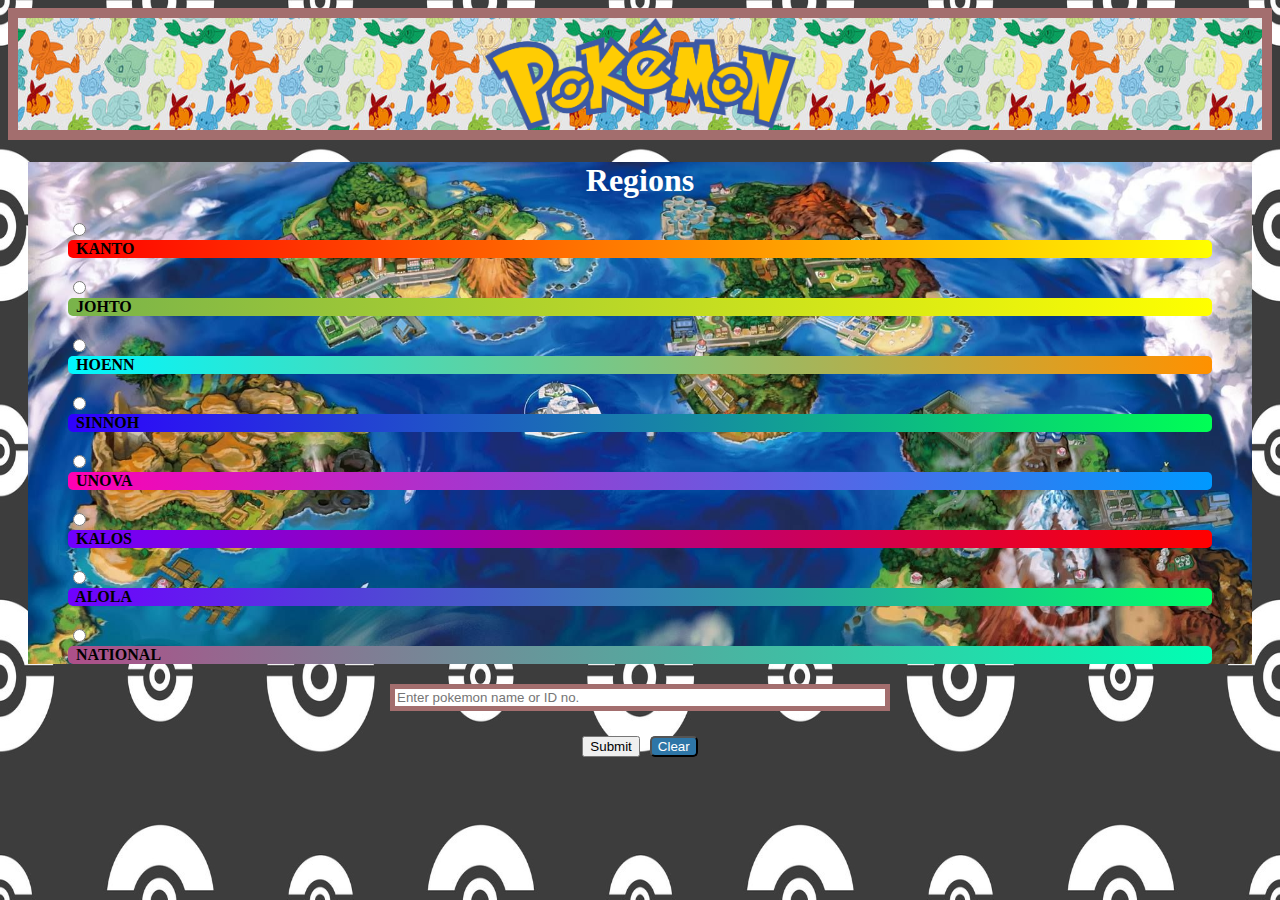
<file: index.html>
<!DOCTYPE html>
<html lang="en">
  <head>
    <meta charset="utf-8">
    <meta name="viewport" content="width=device-width">
    <title>Assignment 2 - Pokedex</title>
    <link rel="stylesheet" href="https://cdn.jsdelivr.net/npm/bootstrap@4.5.3/dist/css/bootstrap.min.css" integrity="sha384-TX8t27EcRE3e/ihU7zmQxVncDAy5uIKz4rEkgIXeMed4M0jlfIDPvg6uqKI2xXr2"
	 crossorigin="anonymous">
    <link href="style/style.css" rel="stylesheet" type="text/css" />

    <script src="https://code.jquery.com/jquery-3.5.1.slim.min.js" integrity="sha384-DfXdz2htPH0lsSSs5nCTpuj/zy4C+OGpamoFVy38MVBnE+IbbVYUew+OrCXaRkfj" crossorigin="anonymous"></script>
    <script src="script/script.js"></script>
    <script src="https://cdn.anychart.com/releases/8.7.1/js/anychart-core.min.js"></script>
    <script src="https://cdn.anychart.com/releases/8.7.1/js/anychart-radar.min.js"></script>
  </head>
  
  <body class="background">
      <!--Heading of Website-->
    <header class="heading">
        <a href='index.html'><img src="images/logo.png" alt="logo" class="logo"></a>
    </header>
    <!--Region boxes-->
    <form class="container">
        <div class="region-box">
            <h1 class="region-title">Regions</h1>

            <!--Display each region-->
            <div class="container">
                <div class="form-check form-check-inline">
                    <input class="form-check-input" type="radio" name="inlineRadioOptions" value="kanto">
                    <label class="form-check-label1"> <b>‏‏‎‏‏‎ ‎ ‎KANTO‏‏‎ ‏‏‎ ‎‎</b></label>
                </div>
                <div class="form-check form-check-inline">
                    <input class="form-check-input" type="radio" name="inlineRadioOptions" value="original-johto">
                    <label class="form-check-label2"><b>‏‏‎‏‏‎ ‎ ‎JOHTO ‏‏‎ ‎‎</b></label>
                </div>
                <div class="form-check form-check-inline">
                    <input class="form-check-input" type="radio" name="inlineRadioOptions" value="hoenn">
                    <label class="form-check-label3"><b>‏‏‎‏‏‎ ‎ ‎HOENN ‏‏‎ ‎‎</b></label>
                </div>
                <div class="form-check form-check-inline">
                    <input class="form-check-input" type="radio" name="inlineRadioOptions" value="original-sinnoh">
                    <label class="form-check-label4"><b>‏‏‎‏‏‎ ‎ SINNOH ‏‏‎ ‎‎</b></label>
                </div>
                <div class="form-check form-check-inline">
                    <input class="form-check-input" type="radio" name="inlineRadioOptions" value="original-unova">
                    <label class="form-check-label5"><b>‏‏‎‏‏‎ ‎ ‎UNOVA ‏‏‎ ‎‎</b></label>
                </div>
                <div class="form-check form-check-inline">
                    <input class="form-check-input" type="radio" name="inlineRadioOptions" value="kalos-central">
                    <label class="form-check-label6"><b>‏‏‎‏‏‎ ‎ KALOS ‏‏‎ ‎‎</b></label>
                </div>
                <div class="form-check form-check-inline">
                    <input class="form-check-input" type="radio" name="inlineRadioOptions" value="original-alola">
                    <label class="form-check-label7"><b>‏‏‎‏‏‎ ‎ ‎ALOLA ‏‏‎ ‎‎</b></label>
                </div>
                <div class="form-check form-check-inline">
                    <input class="form-check-input" type="radio" name="inlineRadioOptions" value="national">
                    <label class="form-check-label8"><b>‏‏‎‏‏‎ ‎ NATIONAL ‏‏‎ ‎‎</b></label>
                </div>
            </div>
            
        </div>

        <!--Submit and Clear button-->
        <div class="container">
            <div class="form-group">
                <label for="search"> </label>
                <input type="search" class="form-control" id="search" placeholder="Enter pokemon name or ID no.">
            </div>
        </div>
        <div class="icontainer">
            <input class="btn btn-primary" type="submit" value="Submit">
            <input class="clear" type="submit" value="Clear">
        </div>
    </form>

    <!--Display pokemon-->
    <div>
        <ul class = "dcontainer"></ul>
    </div>

    <script src="https://cdnjs.cloudflare.com/ajax/libs/jquery/3.5.1/jquery.min.js"></script>
    <script src="https://cdn.jsdelivr.net/npm/popper.js@1.16.1/dist/umd/popper.min.js" integrity="sha384-9/reFTGAW83EW2RDu2S0VKaIzap3H66lZH81PoYlFhbGU+6BZp6G7niu735Sk7lN" crossorigin="anonymous"></script>
    <script src="https://cdn.jsdelivr.net/npm/bootstrap@4.5.3/dist/js/bootstrap.min.js" integrity="sha384-w1Q4orYjBQndcko6MimVbzY0tgp4pWB4lZ7lr30WKz0vr/aWKhXdBNmNb5D92v7s" crossorigin="anonymous"></script>
  </body>
</html>
</file>
<file: style/style.css>
/*General*/
header {
    background-image: url('../images/pokemon-background.jpg');
    background-attachment: fixed;
    background-size: 50% 50%;
}

.logo{
    width:25%;
    height:25%;
    display: block;
    margin-left: auto;
    margin-right: auto;
}

hr{
    margin:6px;
}

.heading{
    border: 10px solid  rgb(163, 110, 110);
}

.container{
    padding-right: 0px;
}

table{
    font-family: "Fira Sans","Trebuchet MS",Ubuntu,Helvetica,Arial,sans-serif;
    margin: 0 auto 1rem;
    border-collapse: collapse;
    border-spacing: 0;
}
tbody{
    display: table-row-group;
    vertical-align: middle;
}
div{
    margin:20px;
}

/*Home Page*/
.background{
    background-image: url('../images/pokeball-background.jpg');
    background-attachment: fixed;
    background-size: 50% 100%;
}

.region-box{
    background-image: url('../images/region.jpg');
    background-attachment: fixed;
    background-size: cover;
}

.region-title{
    color:rgb(255, 255, 255);
    text-align: center;
}

.form-check-label1{
    background-image:linear-gradient(to right, red , yellow);
    color: #000;
    border-radius: 5px;
    display: block;
}
.form-check-label2{
    background-image:linear-gradient(to right, rgb(121, 179, 75) , yellow);
    color: #000;
    border-radius: 5px;
    display: block;
}
.form-check-label3{
    background-image:linear-gradient(to right, rgb(0, 247, 255) , rgb(255, 145, 0));
    color: #000;
    border-radius: 5px;
    display: block;
}
.form-check-label4{
    background-image:linear-gradient(to right, rgb(47, 0, 255) , rgb(0, 255, 85));
    color: #000;
    border-radius: 5px;
    display: block;
}
.form-check-label5{
    background-image:linear-gradient(to right, rgb(255, 0, 179) , rgb(0, 153, 255));
    color: #000;
    border-radius: 5px;
    display: block;
}
.form-check-label6{
    background-image:linear-gradient(to right, rgb(111, 0, 255) , rgb(255, 0, 0));
    color: #000;
    border-radius: 5px;
    display: block;
}
.form-check-label7{
    background-image:linear-gradient(to right, rgb(111, 0, 255) , rgb(0, 255, 106));
    color: #000;
    border-radius: 5px;
    display: block;
}
.form-check-label8{
    background-image:linear-gradient(to right, rgb(173, 79, 137) , rgb(0, 255, 179));
    color: #000;
    border-radius: 5px;
    display: block;
}

.form-control{
    border: 5px solid  rgb(163, 110, 110);
    height:50px;
    width:500px;
    display: block;
    margin-left: auto;
    margin-right: auto;
    height:auto;
}

.btn-primary{
    display: block;
    margin-left: auto;
    margin-right: auto;
    margin:5px;
}

.pokebox{
    background-color:bisque;
    list-style-type: none;
    border: 5px solid  rgb(24, 22, 22);
    border-radius: 25px;
    width: auto;
    height:100%;
    margin:2px;
}

.dcontainer{
    display:flex;
    flex-wrap: wrap;
    flex-direction: row;
}
.icontainer{
    display:flex;
    flex-direction: row;
    justify-content:center;
}
.clear{
    display: block;
    margin-left: auto;
    margin-right: auto;
    margin:5px;
    border-radius: 5px;
    color:white;
    background-color:rgb(46, 118, 167);
}
/*Pokestats Page*/
.background2{
    background-color: rgb(255, 255, 255);
}

.center-sprite{
    width:30%;
    height:auto;
    margin:50px;
}
.pokeborder{
    display:flex;
    align-items: center;
    justify-content: center;
}
.type{
    display:flex;
    flex-direction: row;
}
.pokeimg{
    width:auto;
    height:auto;
}

@media only screen and (max-width: 600px) {
    /*Home Page*/
    .pokeborder{
        flex-direction: column;
    }
    .pokebox{
        background-color:bisque;
        list-style-type: none;
        border: 5px solid  rgb(24, 22, 22);
        border-radius: 25px;
        width: 40%;
        margin:2px;
    }
    .background{
        background-image: url('../images/pokeball-background.jpg');
        background-attachment: fixed;
        background-size: 100% 100%;
    }
    .region-title{
        color:black
    }

    /*Pokestats Page*/
    .center-sprite{
        width:310px;
        border:0px;
        margin:0px;
    }
    .form-control{
        width:103%;
    }
}
</file>
